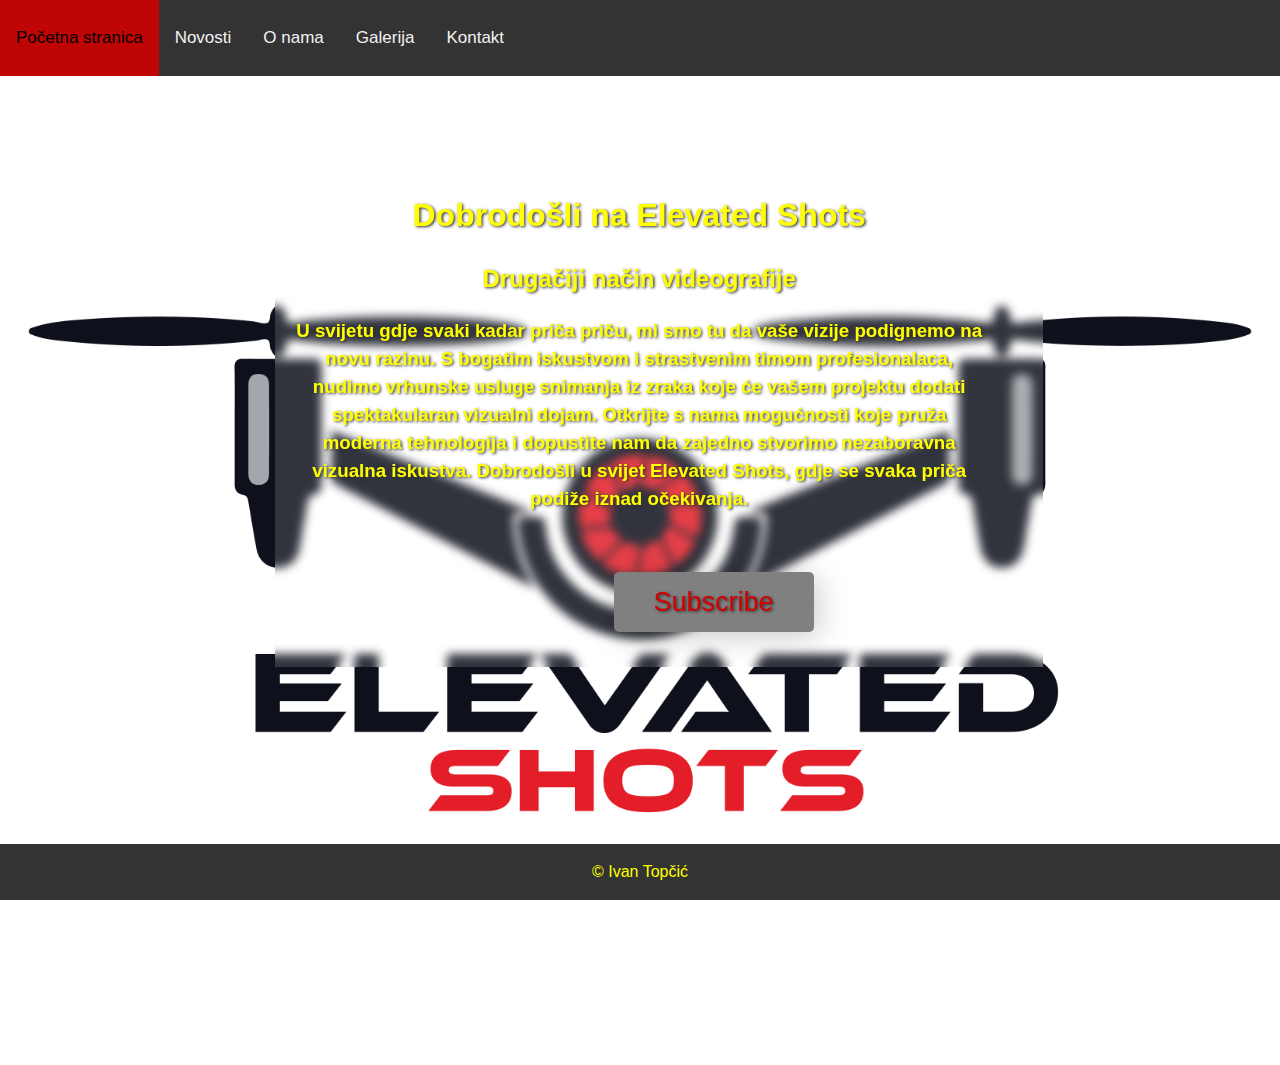
<file: Programski zadatak - Ivan Topčić/index.html>
<!DOCTYPE html>
<html lang="en">
  <head>
    <title>Elevated Shots</title>
    <link rel="stylesheet" href="styles.css" />
    <link rel="shortcut icon" type="images/png" href="images/logo.ico" />
    <meta http-equiv="content-type" content="text/html; charset=UTF-8" />
    <meta name="author" content="Ivan Topčić" />
    <meta name="viewport" content="width=device-width, initial-scale=1" />
    <meta name="keywords" content="dron" />
  </head>

  <body>
    <div class="menu">
      <a class="active" href="index.html">Početna stranica</a>
      <a href="vijesti.html">Novosti</a>
      <a href="onama.html">O nama</a>
      <a href="galerija.html">Galerija</a>
      <a href="kontakt.html">Kontakt</a>
    </div>

    <div class="boxtext">
      <div class="textbox">
        <p>&nbsp;</p>
        <div class="bounce-top">
          <h1>Dobrodošli na Elevated Shots</h1>
        </div>
        <div class="text-focus-in">
          <h2>Drugačiji način videografije</h2>
          <h3>
            U svijetu gdje svaki kadar priča priču, mi smo tu da vaše vizije podignemo na novu razinu. 
            S bogatim iskustvom i strastvenim timom profesionalaca, nudimo vrhunske usluge snimanja iz zraka koje će vašem projektu dodati spektakularan vizualni dojam. 
            Otkrijte s nama mogućnosti koje pruža moderna tehnologija i dopustite nam da zajedno stvorimo nezaboravna vizualna iskustva. 
            Dobrodošli u svijet Elevated Shots, gdje se svaka priča podiže iznad očekivanja.
            
          </h3>
        </div>
        <p>&nbsp;</p>
        <div class="wrapper">
          <input type="checkbox" id="click" />
          <label class="btn-1" for="click">Subscribe</label>
          <div class="field">
            <input type="text" placeholder="Email Address" />
            <label for="click" onclick="myF()" class="btn-2">Subscribe</label>
            <script>
              function myF() {
                alert("Uspješna pretplata!");
                window.location.href = "onama.html";
              }
            </script>
          </div>
        </div>
      </div>
    </div>

    <div class="background">
      <img src="images/pozadina.png" alt="pozadina" class="pozadina" />
    </div>

    <div class="footer">
      <p>© Ivan Topčić</p>
    </div>
  </body>
</html>
</file>
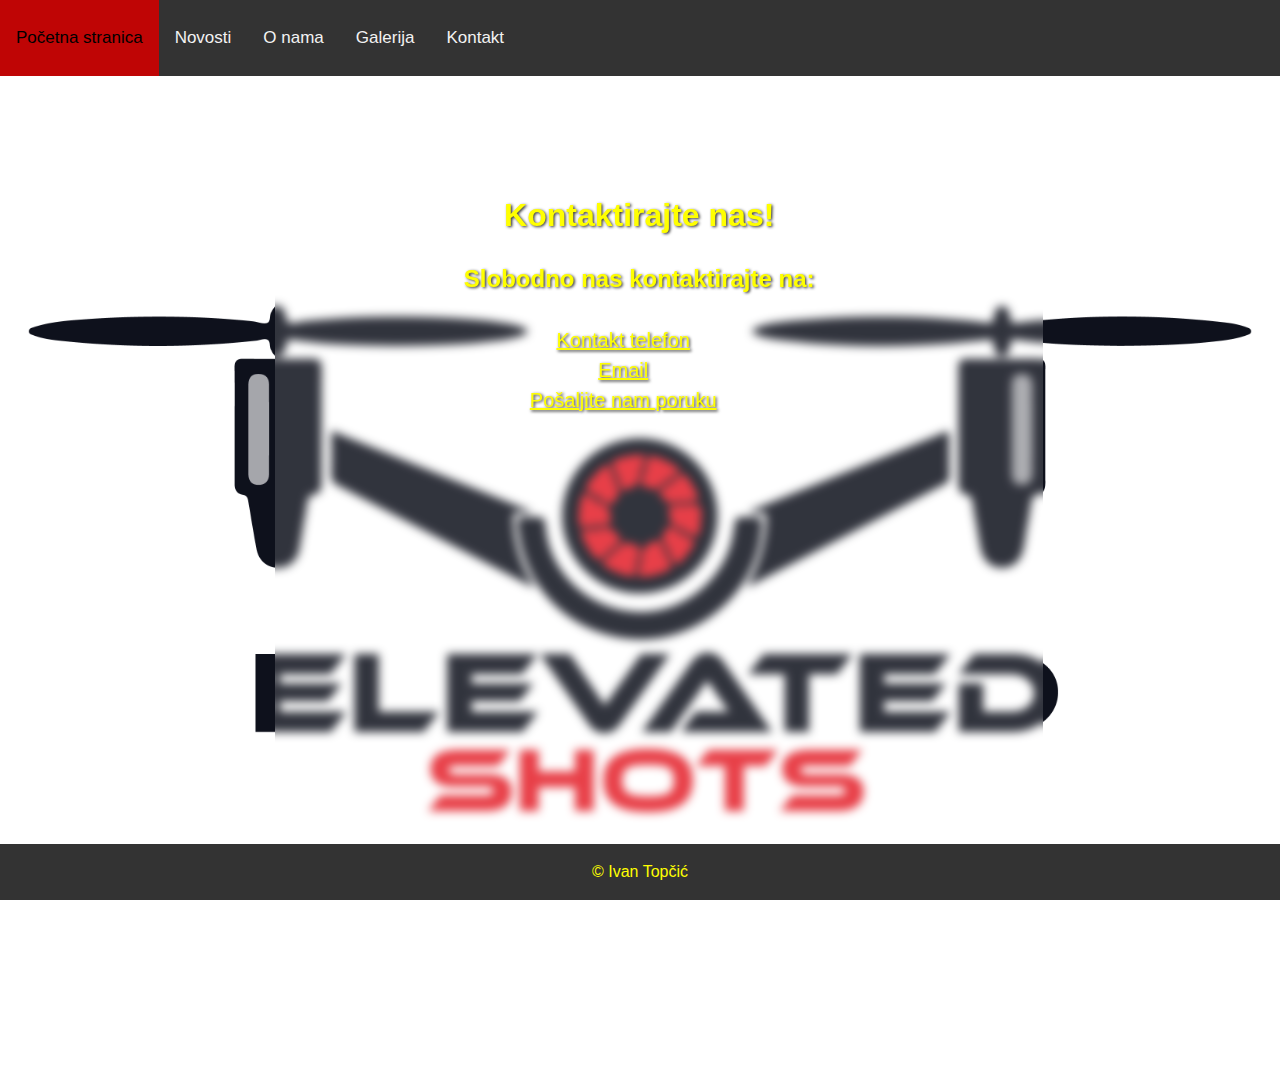
<file: Programski zadatak - Ivan Topčić/kontakt.html>
<!DOCTYPE html>
<html lang="hr">
  <head>
    <title>Elevated Shots</title>
    <link rel="stylesheet" href="styles.css" />
    <link rel="shortcut icon" type="images/png" href="images/logo.ico" />
    <meta http-equiv="content-type" content="text/html; charset=UTF-8" />
    <meta name="author" content="Ivan Topčić" />
    <meta name="viewport" content="width=device-width, initial-scale=1" />
    <meta name="keywords" content="dron" />
  </head>

  <body>
    <div class="menu">
      <a class="active" href="index.html">Početna stranica</a>
      <a href="vijesti.html">Novosti</a>
      <a href="onama.html">O nama</a>
      <a href="galerija.html">Galerija</a>
      <a href="kontakt.html">Kontakt</a>
    </div>

    <div class="boxtext">
      <div class="textbox">
        <p>&nbsp;</p>
        <div class="text-focus-in">
          <h1>Kontaktirajte nas!</h1>
        </div>
        <div class="text-focus-in">
          <h2>Slobodno nas kontaktirajte na:</h2>
        </div>
        <div class="phone">
          <a href="tel:+385976560105" style="color: yellow">Kontakt telefon</a>
        </div>
        <div class="mail">
          <a href="mailto:ivan.topcic@hotmail.com" style="color: yellow"
            >Email</a
          >
        </div>
        <div class="poruka">
          <a href="subscribe.html" style="color: yellow"
            >Pošaljite nam poruku</a
          >
        </div>
        <p>&nbsp;</p>
        <iframe
          src="https://www.google.com/maps/embed?pb=!1m18!1m12!1m3!1d2780.207542901348!2d16.140864799999996!3d45.827127!2m3!1f0!2f0!3f0!3m2!1i1024!2i768!4f13.1!3m3!1m2!1s0x476679fcd4a958fb%3A0x8f2c009a9302a2ad!2sPrimorska%20ul.%2012a%2C%2010360%2C%20Sesvete!5e0!3m2!1shr!2shr!4v1704909063550!5m2!1shr!2shr"
          width="600"
          height="450"
          style="border: 0"
          allowfullscreen=""
          loading="lazy"
          referrerpolicy="no-referrer-when-downgrade"
        ></iframe>
      </div>
    </div>

    <div class="background">
      <img src="images/pozadina.png" alt="pozadina" class="pozadina" />
    </div>

    <div class="footer">
      <p>© Ivan Topčić</p>
    </div>
  </body>
</html>
</file>
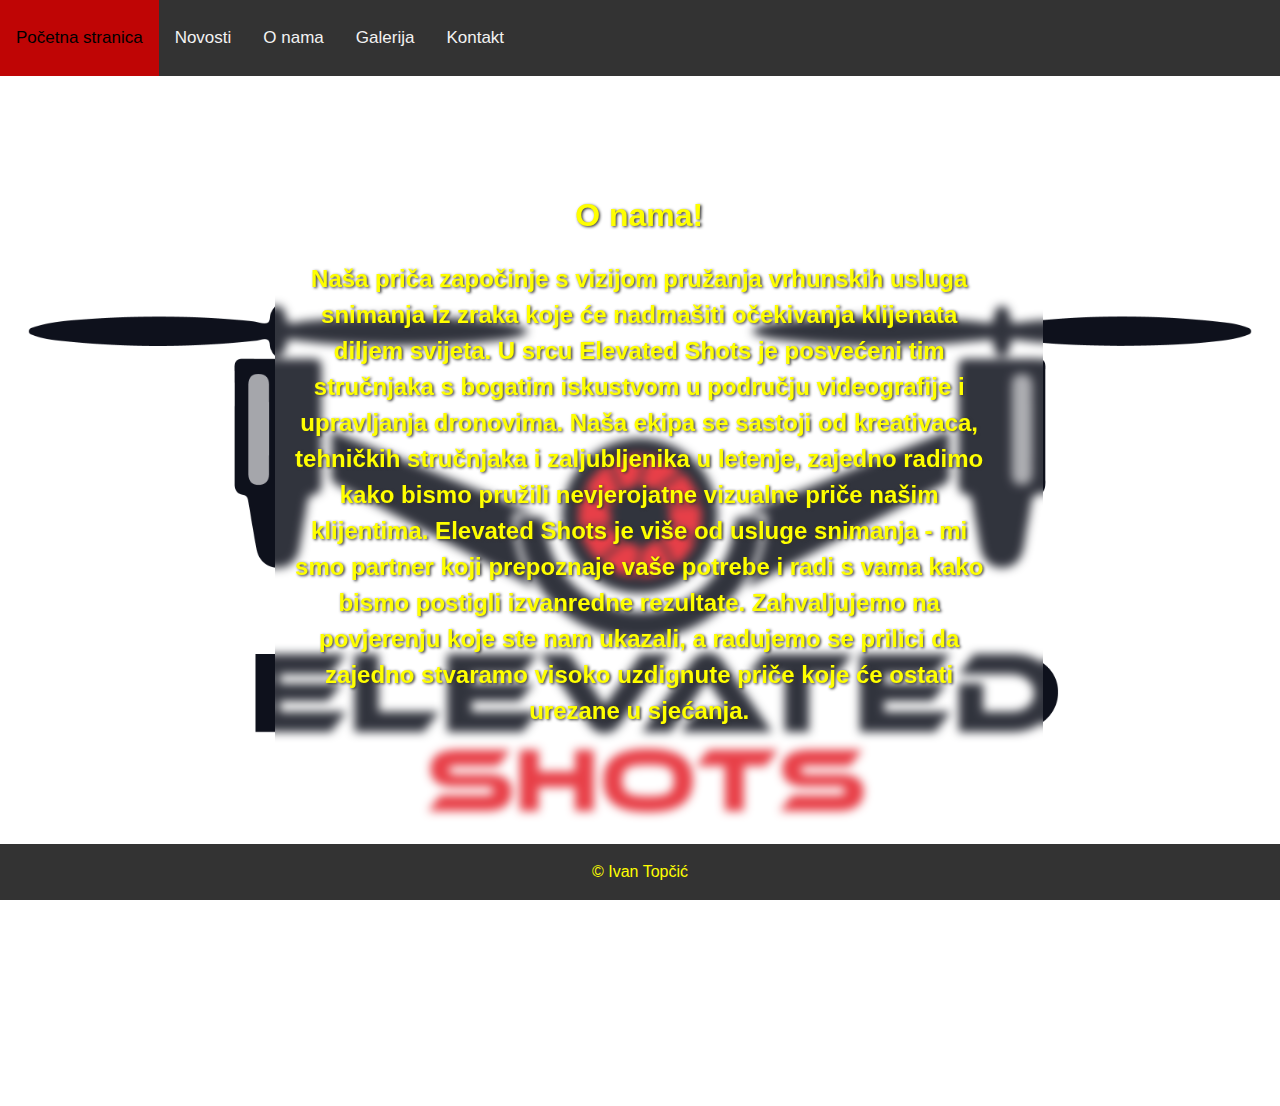
<file: Programski zadatak - Ivan Topčić/onama.html>
<!DOCTYPE html>
<html lang="hr">
  <head>
    <title>Elevated Shots</title>
    <link rel="stylesheet" href="styles.css" />
    <link rel="shortcut icon" type="images/png" href="images/logo.ico" />
    <meta http-equiv="content-type" content="text/html; charset=UTF-8" />
    <meta name="author" content="Ivan Topčić" />
    <meta name="viewport" content="width=device-width, initial-scale=1" />
    <meta name="keywords" content="dron" />
  </head>

  <body>
    <div class="menu">
      <a class="active" href="index.html">Početna stranica</a>
      <a href="vijesti.html">Novosti</a>
      <a href="onama.html">O nama</a>
      <a href="galerija.html">Galerija</a>
      <a href="kontakt.html">Kontakt</a>
    </div>

    <div class="boxtext">
      <div class="textbox">
        <p>&nbsp;</p>
        <div class="text-focus-in">
          <h1>O nama!</h1>
        </div>
        <div class="text-focus-in">
          <h2>
            Naša priča započinje s vizijom pružanja vrhunskih usluga snimanja iz zraka koje će nadmašiti očekivanja klijenata diljem svijeta.
            U srcu Elevated Shots je posvećeni tim stručnjaka s bogatim iskustvom u području videografije i upravljanja dronovima. 
            Naša ekipa se sastoji od kreativaca, tehničkih stručnjaka i zaljubljenika u letenje, zajedno radimo kako bismo pružili nevjerojatne vizualne priče našim klijentima.
            Elevated Shots je više od usluge snimanja - mi smo partner koji prepoznaje vaše potrebe i radi s vama kako bismo postigli izvanredne rezultate. 
            Zahvaljujemo na povjerenju koje ste nam ukazali, a radujemo se prilici da zajedno stvaramo visoko uzdignute priče koje će ostati urezane u sjećanja.
          </h2>
          <iframe
            width="560"
            height="315"
            src="https://www.youtube.com/embed/d7c3R1PZcuk?si=5OHc0hiFRX7L7pTN"
            title="YouTube video player"
            frameborder="0"
            allow="accelerometer; autoplay; clipboard-write; encrypted-media; gyroscope; picture-in-picture; web-share"
            allowfullscreen
          ></iframe>
        </div>
      </div>
    </div>

    <div class="background">
      <img src="images/pozadina.png" alt="pozadina" class="pozadina" />
    </div>

    <div class="footer">
      <p>© Ivan Topčić</p>
    </div>
  </body>
</html>
</file>
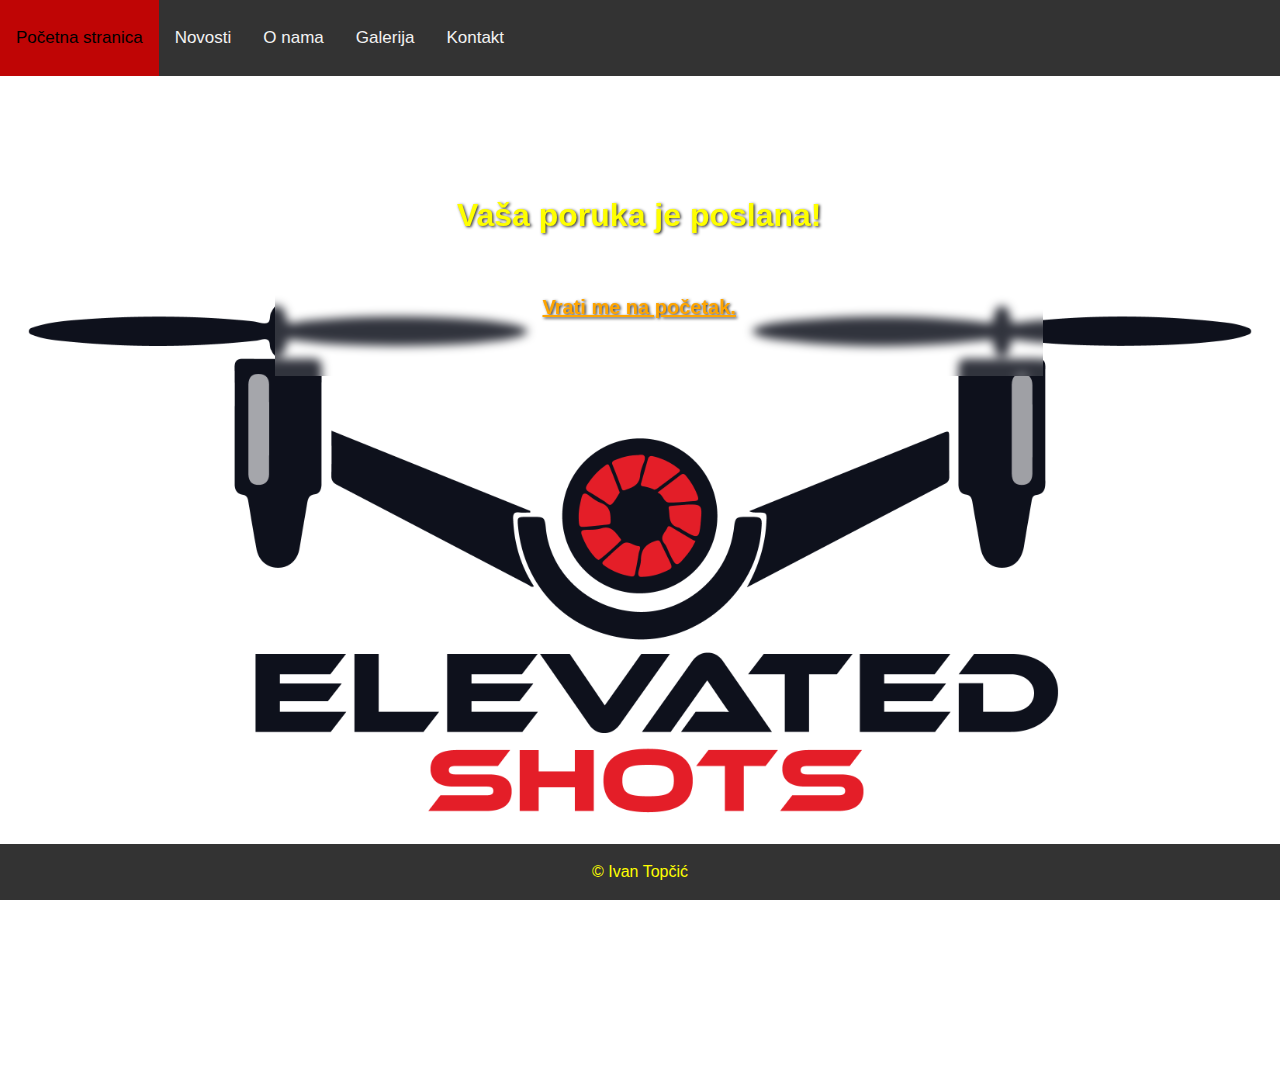
<file: Programski zadatak - Ivan Topčić/submit.html>
<!DOCTYPE html>
<html lang="hr">
<head>
<title>Elevated Shots</title>
<link rel="stylesheet" href="styles.css">
<link rel="shortcut icon" type="images/png" href="images/logo.ico">
<meta http-equiv="content-type" content="text/html; charset=UTF-8">
<meta name="author" content="Ivan Topčić">
<meta name="viewport" content="width=device-width, initial-scale=1">
<meta name="keywords" content="dron">
</head>

<body>

<div class="menu">
  <a class="active" href="index.html">Početna stranica</a>
  <a href="vijesti.html">Novosti</a>
  <a href="onama.html">O nama</a>
  <a href="galerija.html">Galerija</a>
  <a href="kontakt.html">Kontakt</a>
</div>

<div class="boxtext">
  <div class="textbox">
    <div class="bounce-top">
        <p>&nbsp;</p>
        <h1>Vaša poruka je poslana!</h1>
        <p>&nbsp;</p>
        <a href="index.html" style="color: orange; font-size: 20px;position: absolute;top: 90%;left: 50%;transform: translate(-50%, -50%);"><b>Vrati me na početak.</b></a>
        <p>&nbsp;</p>
    </div>
  </div>
</div>

<div class="background">
  <img src="images/pozadina.png" alt="pozadina" class="pozadina">
</div>

<div class="footer">
  <p>© Ivan Topčić</p>
</div>

</body>
</html>
</file>
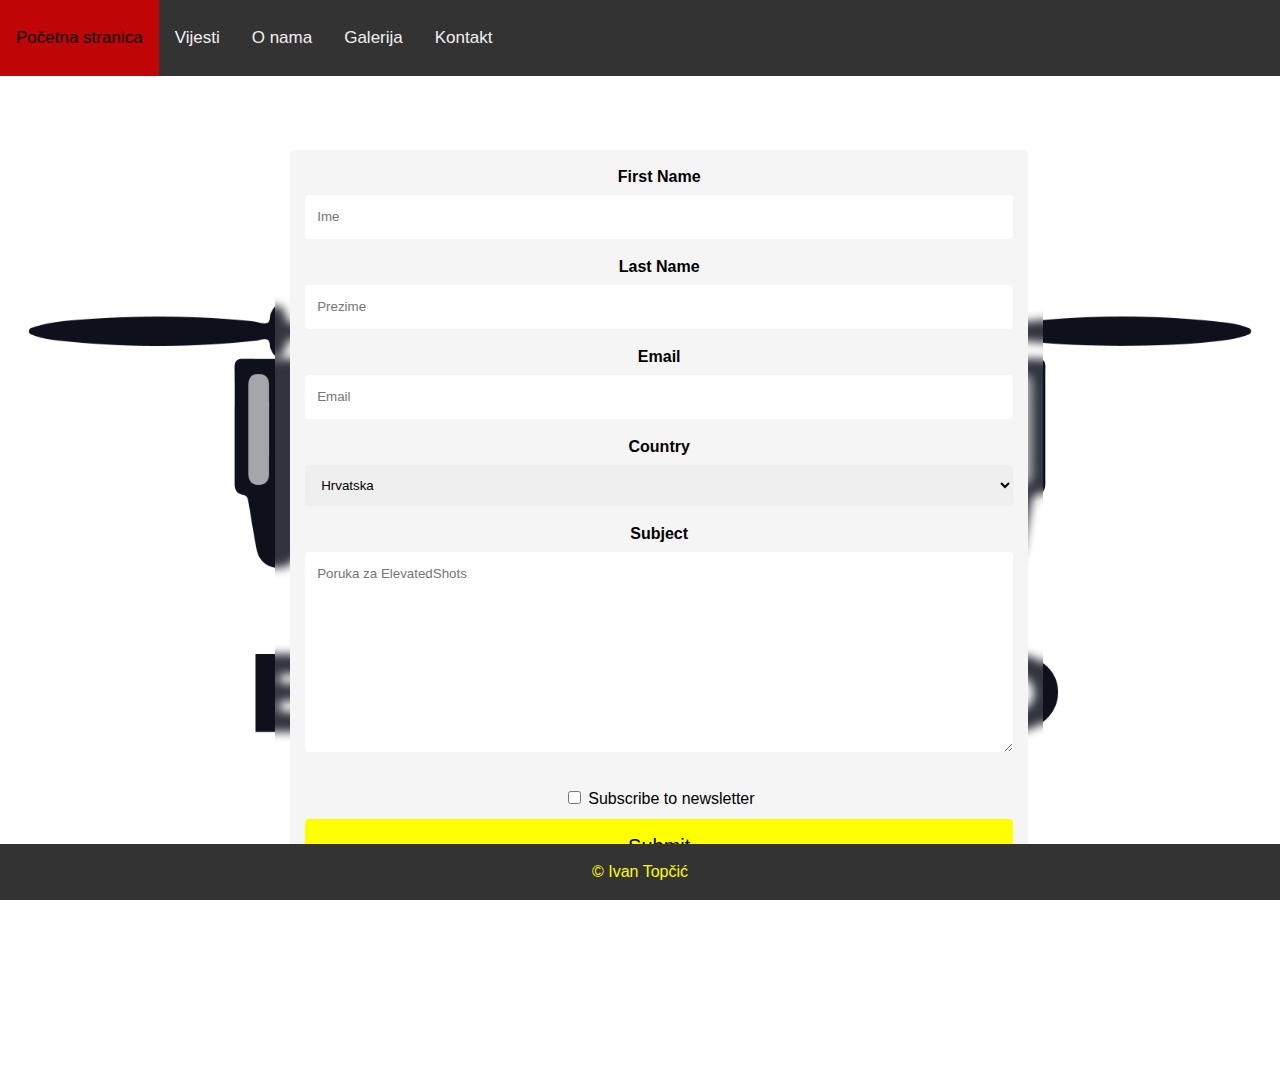
<file: Programski zadatak - Ivan Topčić/subscribe.html>
<!DOCTYPE html>
<html lang="hr">
  <head>
    <title>Elevated Shots</title>
    <link rel="stylesheet" href="styles.css" />
    <link rel="shortcut icon" type="images/png" href="images/logo.ico" />
    <meta http-equiv="content-type" content="text/html; charset=UTF-8" />
    <meta name="author" content="Ivan Topčić" />
    <meta name="viewport" content="width=device-width, initial-scale=1" />
    <meta name="keywords" content="dron" />
  </head>

  <body>
    <div class="menu">
      <a class="active" href="index.html">Početna stranica</a>
      <a href="vijesti.html">Vijesti</a>
      <a href="onama.html">O nama</a>
      <a href="galerija.html">Galerija</a>
      <a href="kontakt.html">Kontakt</a>
    </div>

    <div class="boxtext">
      <div class="container2">
        <form action="mailto:ivan.topcic@hotmail.com">
          <label for="fname"><b>First Name</b></label>
          <input type="text" id="fname" name="firstname" placeholder="Ime" />
          <label for="lname"><b>Last Name</b></label>
          <input type="text" id="lname" name="lastname" placeholder="Prezime" />
          <label for="maio"><b>Email</b></label>
          <input type="text" id="maio" name="mail" placeholder="Email" />
          <label for="country"><b>Country</b></label>
          <select id="country" name="country">
            <option value="australia">Hrvatska</option>
            <option value="australia">Australia</option>
            <option value="canada">Canada</option>
            <option value="usa">USA</option>
            <option value="australia">Other</option>
          </select>
          <label for="subject"><b>Subject</b></label>
          <textarea
            id="subject"
            name="subject"
            placeholder="Poruka za ElevatedShots"
            style="height: 200px"
          ></textarea>
          <input
            type="checkbox"
            id="subscrive"
            name="subscribe"
            value="Subscribe"
          />
          <label for="vehicle1">Subscribe to newsletter</label><br />
          <input type="submit" value="Submit" />
        </form>
      </div>
    </div>

    <div class="background">
      <img src="images/pozadina.png" alt="pozadina" class="pozadina" />
    </div>

    <div class="footer">
      <p>© Ivan Topčić</p>
    </div>
  </body>
</html>
</file>
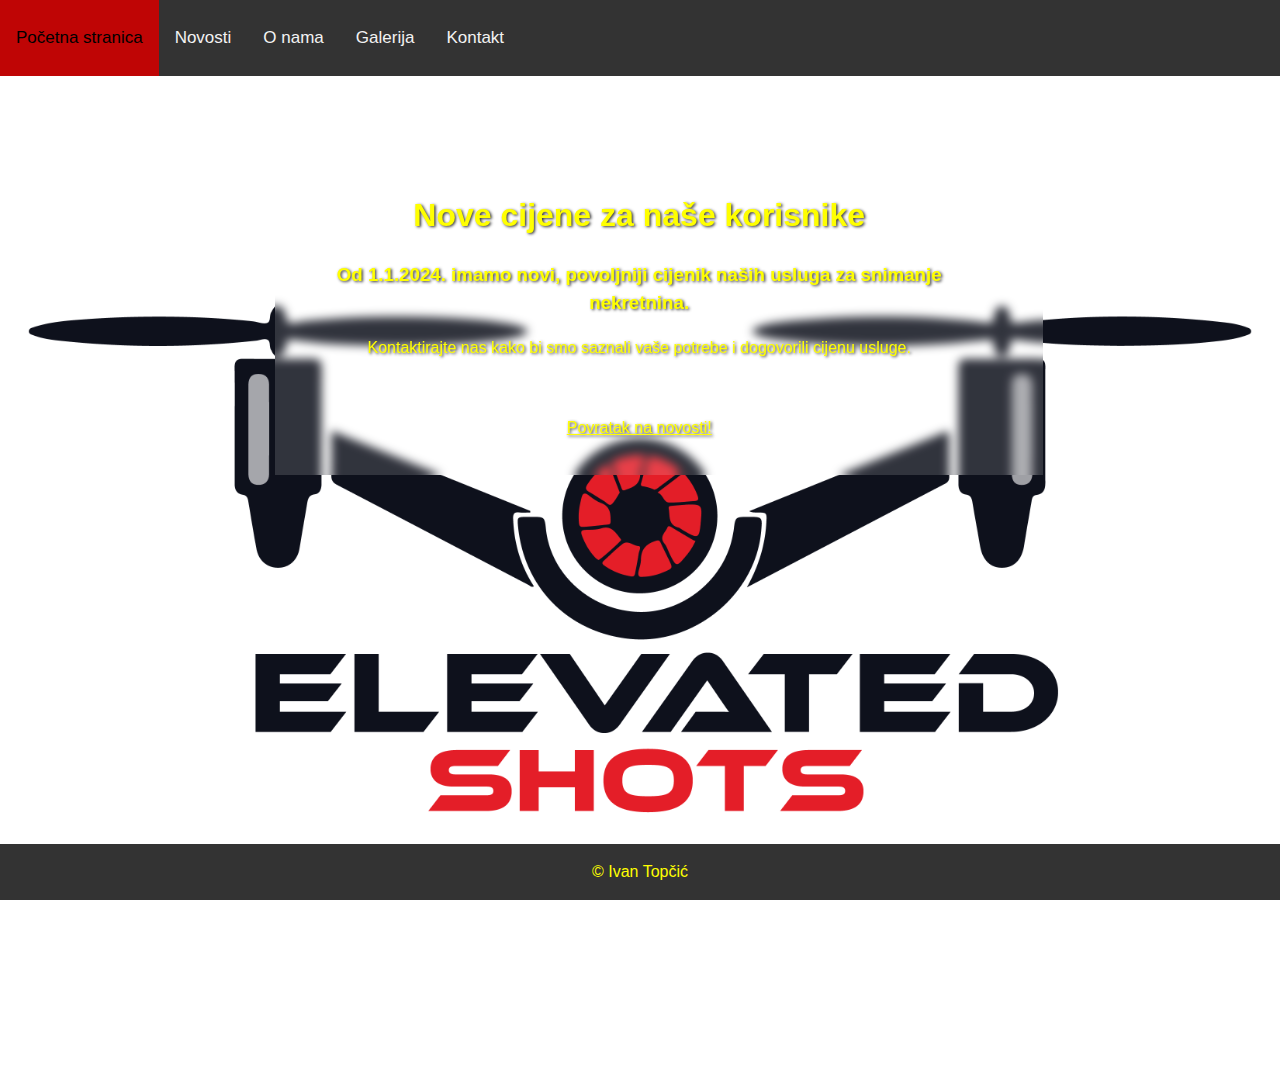
<file: Programski zadatak - Ivan Topčić/vijesti_2.html>
<!DOCTYPE html>
<html lang="hr">
<head>
<title>Elevated Shots</title>
<link rel="stylesheet" href="styles.css">
<link rel="shortcut icon" type="images/png" href="images/logo.ico">
<meta http-equiv="content-type" content="text/html; charset=UTF-8">
<meta name="author" content="Ivan Topčić">
<meta name="viewport" content="width=device-width, initial-scale=1">
<meta name="keywords" content="dron">
</head>

<body>

<div class="menu">
  <a class="active" href="index.html">Početna stranica</a>
  <a href="vijesti.html">Novosti</a>
  <a href="onama.html">O nama</a>
  <a href="galerija.html">Galerija</a>
  <a href="kontakt.html">Kontakt</a>
</div>

<div class="boxtext">
  <div class="textbox">
    <p>&nbsp;</p>
    <div class="text-focus-in">
      <h1>Nove cijene za naše korisnike</h1>
    </div>
    <div class="text-focus-in">
      <h3>Od 1.1.2024. imamo novi, povoljniji cijenik naših usluga za snimanje nekretnina.</h3>
    </div>
    <figure class="text-focus-in">
      <figcaption>Kontaktirajte nas kako bi smo saznali vaše potrebe i dogovorili cijenu usluge.</figcaption>
    </figure>
    <p>&nbsp;</p>
    <div class="bounce-top">
      <a href="vijesti.html" style="color:yellow">Povratak na novosti!</a>
    </div>
  </div>
</div>

<div class="background">
  <img src="images/pozadina.png" alt="pozadina" class="pozadina">
</div>

<div class="footer">
  <p>© Ivan Topčić</p>
</div>

</body>
</html>
</file>
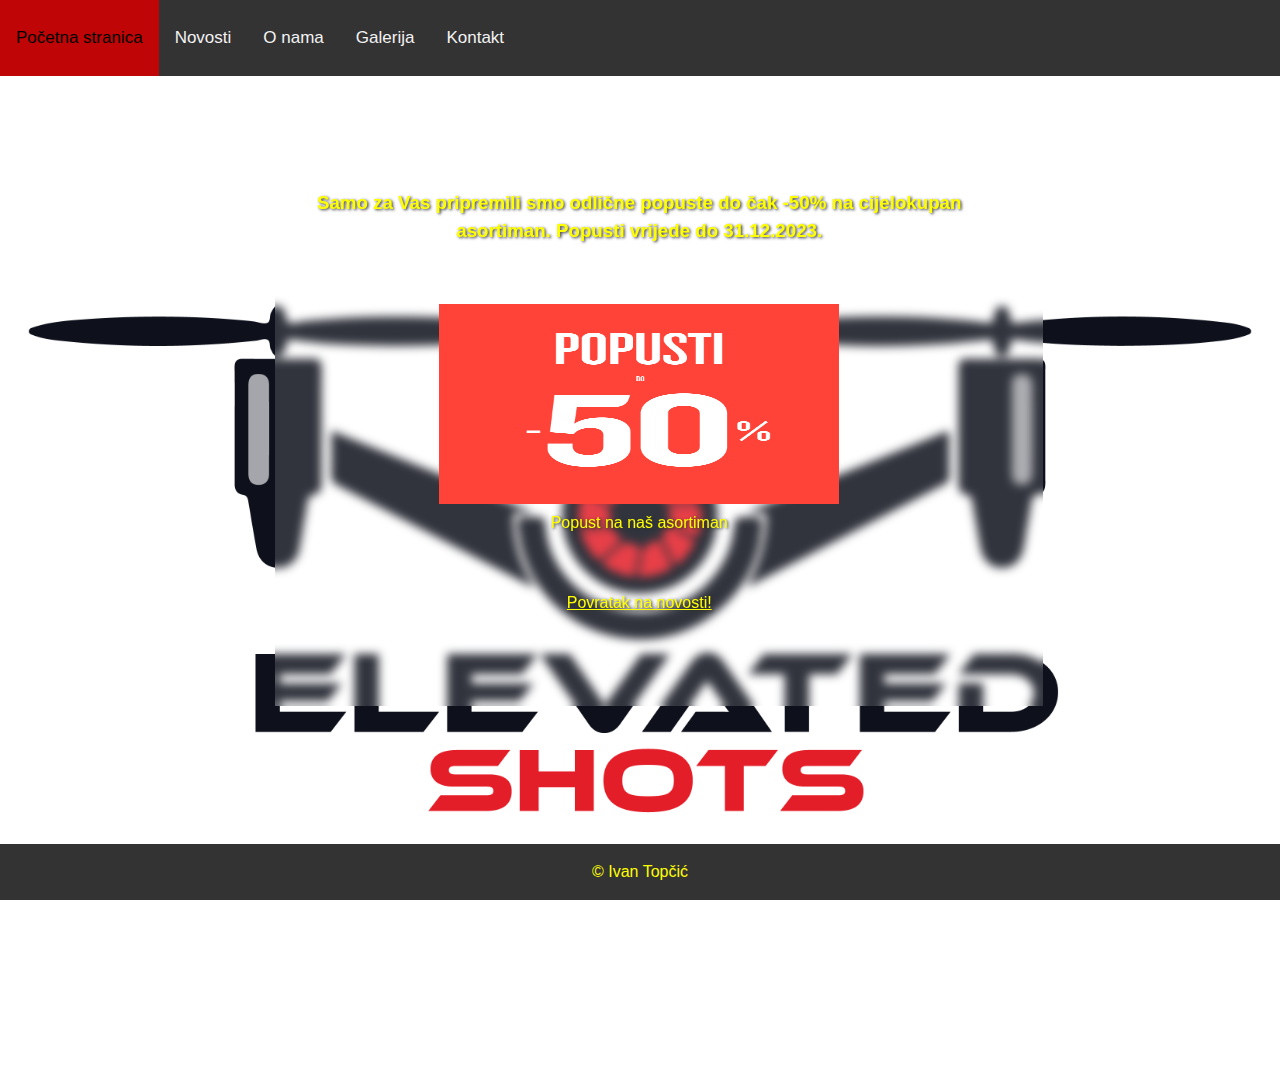
<file: Programski zadatak - Ivan Topčić/vijesti_3.html>
<!DOCTYPE html>
<html lang="hr">
<head>
<title>Elevated Shots</title>
<link rel="stylesheet" href="styles.css">
<link rel="shortcut icon" type="images/png" href="images/logo.ico">
<meta http-equiv="content-type" content="text/html; charset=UTF-8">
<meta name="author" content="Ivan Topčić">
<meta name="viewport" content="width=device-width, initial-scale=1">
<meta name="keywords" content="dron">
</head>

<body>

<div class="menu">
  <a class="active" href="index.html">Početna stranica</a>
  <a href="vijesti.html">Novosti</a>
  <a href="onama.html">O nama</a>
  <a href="galerija.html">Galerija</a>
  <a href="kontakt.html">Kontakt</a>
</div>

<div class="boxtext">
  <div class="textbox">
    <p>&nbsp;</p>
    <div class="text-focus-in">
    </div>
    <div class="text-focus-in">
      <h3>Samo za Vas pripremili smo odlične popuste do čak -50% na cijelokupan asortiman. Popusti vrijede do 31.12.2023.</h3>
    </div>
    <p>&nbsp;</p>
    <figure class="text-focus-in">
      <img src="images/popust.jpg" alt="" width="400" height="200">
      <figcaption>Popust na naš asortiman</figcaption>
    </figure>
    <p>&nbsp;</p>
    <div class="bounce-top">
      <a href="vijesti.html" style="color:yellow">Povratak na novosti!</a>
    </div>
    <p>&nbsp;</p>
  </div>
</div>

<div class="background">
  <img src="images/pozadina.png" alt="pozadina" class="pozadina">
</div>

<div class="footer">
  <p>© Ivan Topčić</p>
</div>

</body>
</html>
</file>
<file: Programski zadatak - Ivan Topčić/styles.css>
body {
  margin: 0;
  font-family: Arial, Helvetica, sans-serif;
}
/* 
    overflow-x: hidden;
    overflow-y: hidden;
*/
.pozadina {
  background-repeat: no-repeat;
  width: 100%;
  height: auto;
  display: block;
  background-size: cover;
}

.menu {
  overflow: hidden;
  background-color: #333;
}

.menu a {
  float: left;
  color: #f2f2f2;
  text-align: center;
  padding: 25px 16px;
  text-decoration: none;
  font-size: 17px;
}

.menu a:hover {
  background-color: #ddd;
  color: black;
}

.menu a.active {
  background-color: rgba(206, 1, 1, 0.911);
  color: black;
}

.center {
  display: block;
  margin-left: auto;
  margin-right: auto;
  width: 50%;
}

.footer {
  position: fixed;
  left: 0;
  bottom: 0;
  width: 100%;
  background-color: #333;
  color: yellow;
  text-align: center;
}

.header {
  float: right;
  text-align: right;
  position: absolute;
  top: 8px;
  right: 16px;
  font-size: 10px;
  text-decoration: none;
  color: #f2f2f2;
  font-size: 20px;
  padding-top: 10px;
  padding-right: 15px;
  word-spacing: 10px;
}

.boxtext {
  position: absolute;
  background-color: rgba(255, 255, 255, 0.15);
  backdrop-filter: blur(5px);
  top: 15%;
  left: 21.5%;
  width: 60%;
  text-align: center;
  padding: 15px;
}

.boxtext3 {
  position: absolute;
  background-color: rgba(255, 255, 255, 0.15);
  backdrop-filter: blur(5px);
  top: 10%;
  left: 21.5%;
  width: 60%;
  text-align: center;
}

.textbox {
  position: relative;
  bottom: 20px;
  right: 20px;
  color: yellow;
  padding-left: 20px;
  padding-right: 20px;
  font-family: Tahoma, sans-serif;
  text-shadow: 1.4px 1.4px 3px #333;
}

.boxtext4 {
  position: absolute;
  top: 15%;
  left: 30%;
  width: 60%;
  text-align: center;
}

.boxtext5 {
  position: absolute;
  top: 53%;
  left: 30%;
  width: 60%;
  text-align: center;
}

.mail {
  position: relative;
  top: 8px;
  right: 16px;
  color: yellow;
  display: block;
  font-size: 20px;
}

.phone {
  position: relative;
  top: 8px;
  right: 16px;
  color: yellow;
  display: block;
  font-size: 20px;
}

.poruka {
  position: relative;
  top: 8px;
  right: 16px;
  color: yellow;
  display: block;
  font-size: 20px;
}

a.button1 {
  display: inline-block;
  padding: 0.35em 1.2em;
  border: 0.2em solid yellow;
  margin: -40px 0.3em 0.3em 40px;
  border-radius: 0.12em;
  box-sizing: border-box;
  text-decoration: none;
  font-family: "Roboto", sans-serif;
  font-weight: 300;
  color: yellow;
  text-align: center;
  transition: all 0.5s;
  text-shadow: 1.4px 1.4px 3px #333;
  font-size: 18px;
}
a.button1:hover {
  color: black;
  background-color: yellow;
}
@media all and (max-width: 30em) {
  a.button1 {
    display: block;
    margin: 0.4em auto;
  }
}

* {
  font-family: -apple-system, BlinkMacSystemFont, "Segoe UI", Roboto, Oxygen,
    Ubuntu, Cantarell, "Open Sans", "Helvetica Neue", sans-serif;
  line-height: 1.5;
  box-sizing: border-box;
}
s form {
  border: 3px solid #f1f1f1;
  font-family: Arial;
}

input[type="text"],
input[type="submit"] {
  width: 100%;
  padding: 12px;
  margin: 8px 0;
  display: inline-block;
  border: 1px solid #ccc;
  box-sizing: border-box;
  border-radius: 20px;
}

input[type="checkbox"] {
  margin-top: 16px;
}

input[type="submit"] {
  background-color: yellow;
  color: black;
  border: none;
  font-size: 20px;
}

input[type="submit"]:hover {
  opacity: 0.8;
}

div.gallery {
  border: 3px solid black;
  float: left;
  width: 320px;
  display: block;
  margin-left: 5%;
  margin-right: auto;
  overflow: hidden;
  color: black;
  padding: 15px;
  text-align: center;
  background-color: rgba(255, 255, 255, 0.15);
  backdrop-filter: blur(5px);
}

div.gallery img {
  width: 100%;
  height: auto;
  transition: 0.5s all ease-in-out;
}

div.gallery:hover img {
  transform: scale(1.6);
}

.text-focus-in {
  animation: text-focus-in 1s cubic-bezier(0.55, 0.085, 0.68, 0.53) both;
}

@keyframes text-focus-in {
  0% {
    filter: blur(12px);
    opacity: 0;
  }
  100% {
    filter: blur(0px);
    opacity: 1;
  }
}

.bounce-top {
  animation: bounce-top 0.9s both;
}

@keyframes bounce-top {
  0% {
    transform: translateY(-45px);
    animation-timing-function: ease-in;
    opacity: 1;
  }
  24% {
    opacity: 1;
  }
  40% {
    transform: translateY(-24px);
    animation-timing-function: ease-in;
  }
  65% {
    transform: translateY(-12px);
    animation-timing-function: ease-in;
  }
  82% {
    transform: translateY(-6px);
    animation-timing-function: ease-in;
  }
  93% {
    transform: translateY(-4px);
    animation-timing-function: ease-in;
  }
  25%,
  55%,
  75%,
  87% {
    transform: translateY(0px);
    animation-timing-function: ease-out;
  }
  100% {
    transform: translateY(0px);
    animation-timing-function: ease-out;
    opacity: 1;
  }
}

.popup {
  position: relative;
  display: inline-block;
  cursor: pointer;
  -webkit-user-select: none;
  -moz-user-select: none;
  -ms-user-select: none;
  user-select: none;
  position: absolute;
  top: 8px;
  right: 16px;
  font-size: 18px;
}

.popup .popuptext {
  visibility: hidden;
  width: 160px;
  color: #fff;
  text-align: center;
  border-radius: 6px;
  padding: 8px 0;
  position: absolute;
  z-index: 1;
  bottom: 125%;
  left: 50%;
  margin-left: -80px;
}

.popup .popuptext::after {
  content: "";
  position: absolute;
  top: 100%;
  left: 50%;
  margin-left: -5px;
  border-width: 5px;
  border-style: solid;
  border-color: #555 transparent transparent transparent;
}

.popup .show {
  visibility: visible;
  -webkit-animation: fadeIn 1s;
  animation: fadeIn 1s;
}

@-webkit-keyframes fadeIn {
  from {
    opacity: 0;
  }
  to {
    opacity: 1;
  }
}

@keyframes fadeIn {
  from {
    opacity: 0;
  }
  to {
    opacity: 1;
  }
}

input[type="text"],
select,
textarea {
  width: 100%;
  padding: 12px;
  border: none;
  border-radius: 4px;
  box-sizing: border-box;
  margin-top: 6px;
  margin-bottom: 16px;
  resize: vertical;
}

input[type="submit"] {
  background-color: yellow;
  color: black;
  padding: 12px 20px;
  border: none;
  border-radius: 4px;
  cursor: pointer;
}

input[type="submit"]:hover {
  background-color: yellow;
}

.container2 {
  border-radius: 5px;
  display: block;
  color: black;
  padding: 15px;
  background-color: whitesmoke;
  width: 100%;
  height: auto;
}

.container {
  background-color: #fdfdfd;
  height: 100%;
  width: 100%;
  border-radius: 6px;
  box-shadow: 0 4px 28px rgba(123, 151, 158, 0.25);
  border: 1px solid #d6dee1;
  padding: 1rem;
  overflow: scroll;
  display: none;
}
::-webkit-scrollbar {
  display: none;
  width: 20px;
}
::-webkit-scrollbar-track {
  background-color: transparent;
}
::-webkit-scrollbar-thumb {
  background-color: #d6dee1;
}
::-webkit-scrollbar-thumb {
  background-color: #d6dee1;
  border-radius: 20px;
}
::-webkit-scrollbar-thumb {
  background-color: yellow;
  border-radius: 20px;
  border: 6px solid transparent;
  background-clip: content-box;
}
::-webkit-scrollbar-thumb:hover {
  background-color: blue;
}

.news img {
  width: 30%;
  float: left;
  padding: 0.5em;
  margin: 0 1em 0.5em 0.5em;
}
.news h2 {
  margin: 0.5em 0.7em;
  font-size: 1.5em;
  color: yellow;
}

.news hr {
  margin: 1em;
  border: 3px double yellow;
  clear: both;
}
.news time {
  font-size: 90%;
  font-style: italic;
}

.flip-in-hor-bottom {
  animation: flip-in-hor-bottom 1s cubic-bezier(0.25, 0.46, 0.45, 0.94) both;
  position: relative;
  bottom: 20px;
  right: 20px;
  color: yellow;
  padding-left: 20px;
  padding-right: 20px;
  font-family: Tahoma, sans-serif;
  text-shadow: 1.4px 1.4px 3px #333;
}

@keyframes flip-in-hor-bottom {
  0% {
    transform: rotateX(80deg);
    opacity: 0;
  }
  100% {
    transform: rotateX(0);
    opacity: 1;
  }
}

::selection {
  color: #fff;
  background: yellow;
}
.wrapper {
  height: 60px;
  width: 400px;
  display: flex;
  text-align: center;
  align-items: center;
  justify-content: center;
  position: relative;
  left: 32%;
}
.wrapper .btn-1 {
  position: absolute;
  height: 100%;
  width: 50%;
  color: rgb(212, 0, 0);
  background: grey;
  line-height: 60px;
  font-size: 27px;
  font-weight: 500;
  border-radius: 5px;
  user-select: none;
  cursor: pointer;
  box-shadow: 5px 5px 30px rgba(0, 0, 0, 0.2);
  transition: 0.4s cubic-bezier(0.68, -0.55, 0.265, 1.55);
}
.wrapper .btn-1:active {
  transform: scale(0.9);
}
#click:checked ~ .btn-1 {
  height: 40px;
  width: 100px;
  opacity: 0;
  pointer-events: none;
}
.wrapper .field {
  height: 100%;
  width: 0%;
  opacity: 0;
  pointer-events: none;
  position: relative;
  transition: 0.4s cubic-bezier(0.68, -0.55, 0.265, 1.55);
}
#click:checked ~ .field {
  width: 100%;
  opacity: 1;
  pointer-events: auto;
}
.wrapper .field input {
  height: 100%;
  width: 100%;
  border: 2px solid grey;
  border-radius: 5px;
  padding: 0 130px 0 15px;
  font-size: 20px;
  outline: none;
  box-shadow: 5px 5px 30px rgba(0, 0, 0, 0.2);
}
.wrapper .field input::placeholder {
  color: #999;
  font-size: 18px;
}
.wrapper .field .btn-2 {
  position: absolute;
  top: 60%;
  right: 15px;
  transform: translateY(-50%);
  font-size: 16px;
  color: #fff;
  line-height: 40px;
  background: yellow;
  height: 40px;
  width: 100px;
  user-select: none;
  border-radius: 5px;
  cursor: pointer;
  transition: all 0.3s ease;
}
.wrapper .field .btn-2:active {
  transform: translateY(-50%) scale(0.9);
}
.wrapper #click {
  display: none;
}
</file>
